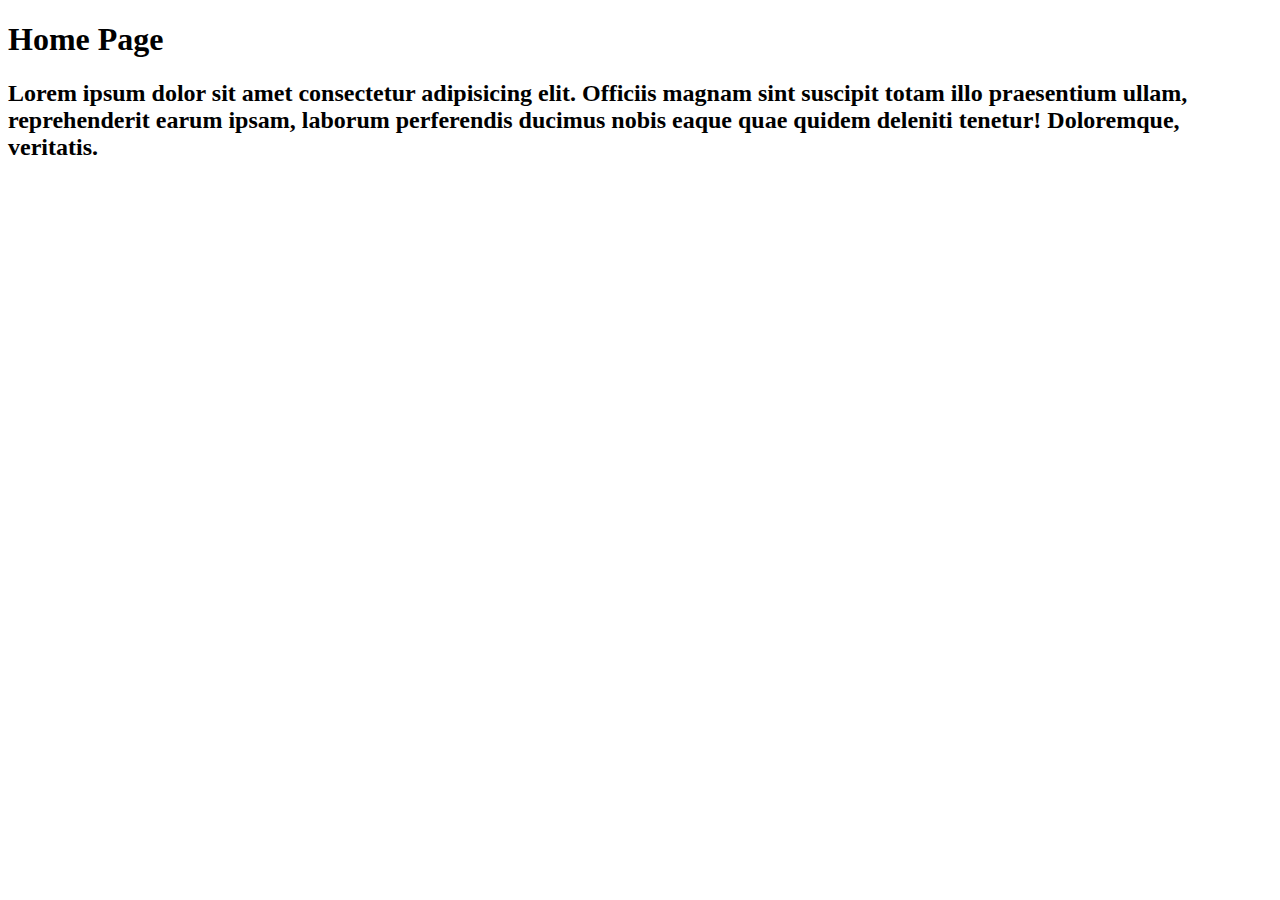
<file: index.html>
<!DOCTYPE html>
<html lang="en">
<head>
  <meta charset="UTF-8">
  <meta name="viewport" content="width=device-width, initial-scale=1.0">
  <title>Welcome</title>
</head>
<body>
  <h1>Home Page</h1>
        <h2>Lorem ipsum dolor sit amet consectetur adipisicing elit. Officiis magnam sint suscipit totam illo praesentium ullam, reprehenderit earum ipsam, laborum perferendis ducimus nobis eaque quae quidem deleniti tenetur! Doloremque, veritatis.</h2>
</body>
</html>
</file>
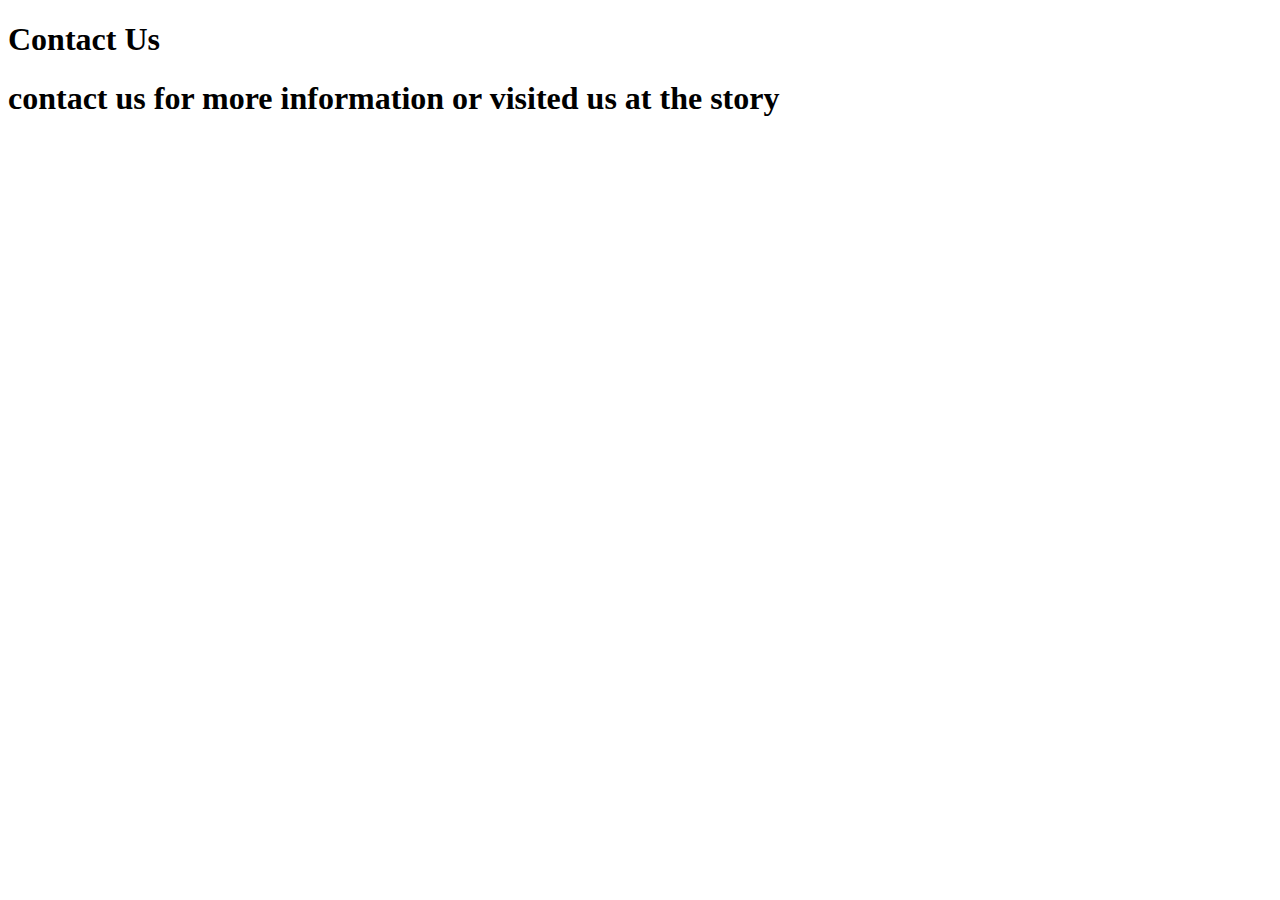
<file: contact.html>
<!DOCTYPE html>
<html lang="en">
<head>
  <meta charset="UTF-8">
  <meta name="viewport" content="width=device-width, initial-scale=1.0">
  <title>Contact Us</title>
</head>
<body>
  <h1>Contact Us</h1>
  <h1>contact us for more information or visited us at the story</h1>
</body>
</html>
</file>
